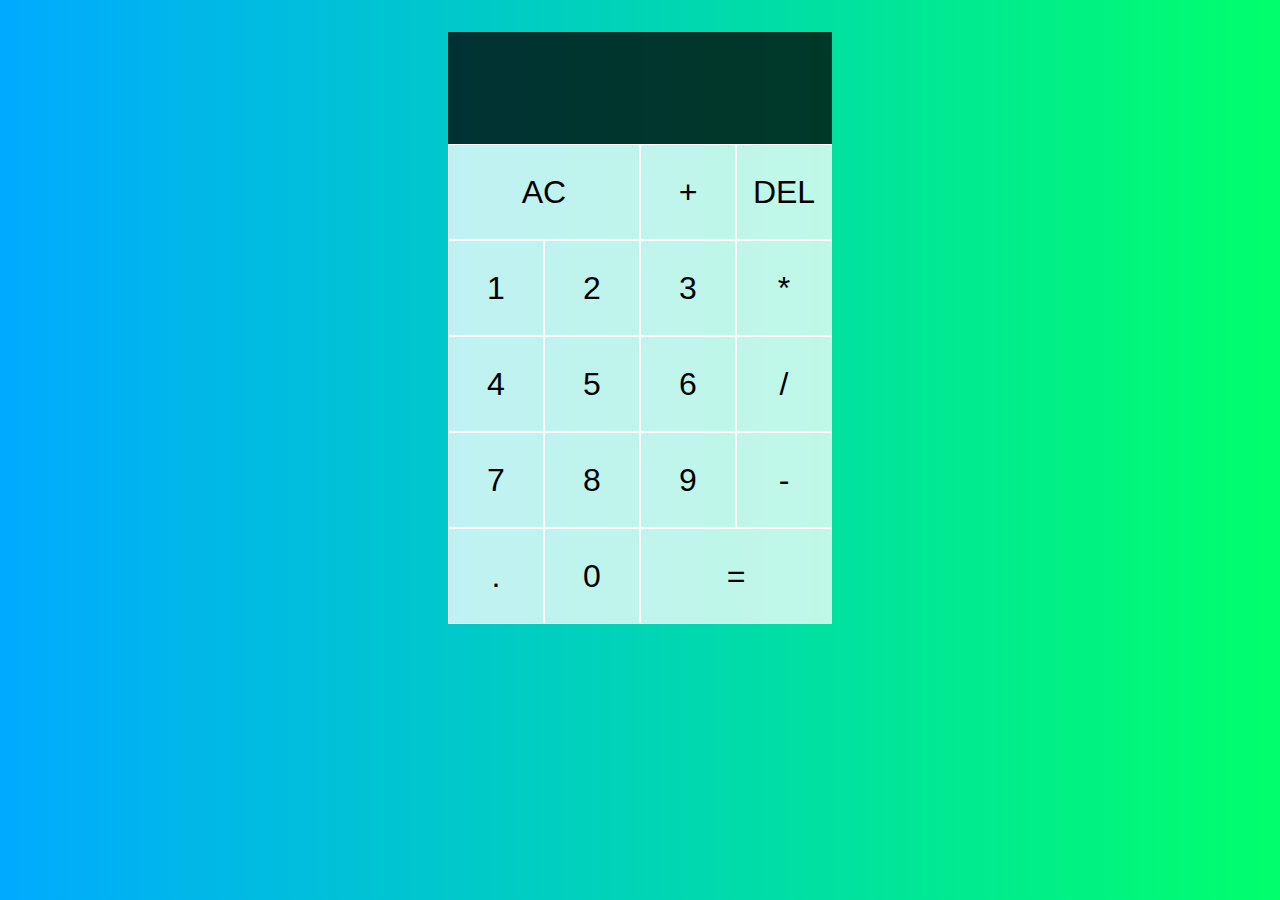
<file: javaCalculator/index.html>
<!DOCTYPE html>
<html lang="en">
<head>
    <meta charset="UTF-8">
    <meta http-equiv="X-UA-Compatible" content="IE=edge">
    <meta name="viewport" content="width=device-width, initial-scale=1.0">
    <link rel="stylesheet" href="styles.css">
    <title>Document</title>
</head>
<body>
    <div class="container">
        <div class="output">
            <div class="previous-container" id="display-1"></div>
            <div class="current-container" id ="display-2"></div>
        </div>
        <button class="span-two" id="clear">AC</button>
        <button class="operator">+</button>
        <button id ="delete">DEL</button>
        <button class="num" value ="1">1</button>
        <button class="num">2</button>
        <button class="num">3</button>
        <button class="operator">*</button>
        <button class ="num">4</button>
        <button class ="num">5</button>
        <button class ="num">6</button>
        <button class="operator">/</button>
        <button class = "num">7</button>
        <button class = "num">8</button>
        <button class = "num">9</button>
        <button class="operator">-</button>
        <button>.</button>
        <button class="num">0</button>
        <button class="span-two" id="equals">=</button>
    <script src="script.js"></script>
</body>
</html>
</file>
<file: javaCalculator/styles.css>
*{
    box-sizing: border-box;
  }
  body{
    margin: 0;
    background: linear-gradient(to right,#00AAFF,#00FF6C);
  
  }
  .container{
    display: grid;
    margin-top: 2rem;
    grid-template-columns: repeat(4, 6rem);
    grid-template-rows: minmax(7rem,auto) repeat(5,6rem);
     justify-content: center;
   
  }
  .span-two{
      grid-column: span 2;
  }
  .output{
      grid-column: 1/-1;
      background-color: rgba(0,0,0,.75);
      display: flex;
      flex-direction: column;
      
    align-items: flex-end;
    justify-content: space-around;
    padding: .75rem;
    word-wrap: break-word;
    word-break: break-all;
  
  
  
  }
  .output .previous-container{
    color: rgba(255,255,255,.75);
    font-size: 1.5rem;
  }
  .output .current-container{
    color: white;
    font-size: 2.5rem;
  }
  
  .container > button{
    cursor: pointer;
    font-size: 2rem;
    border: 1px solid white;
    outline: none;
    background-color: rgba(255,255,255,.75);
  }
</file>
